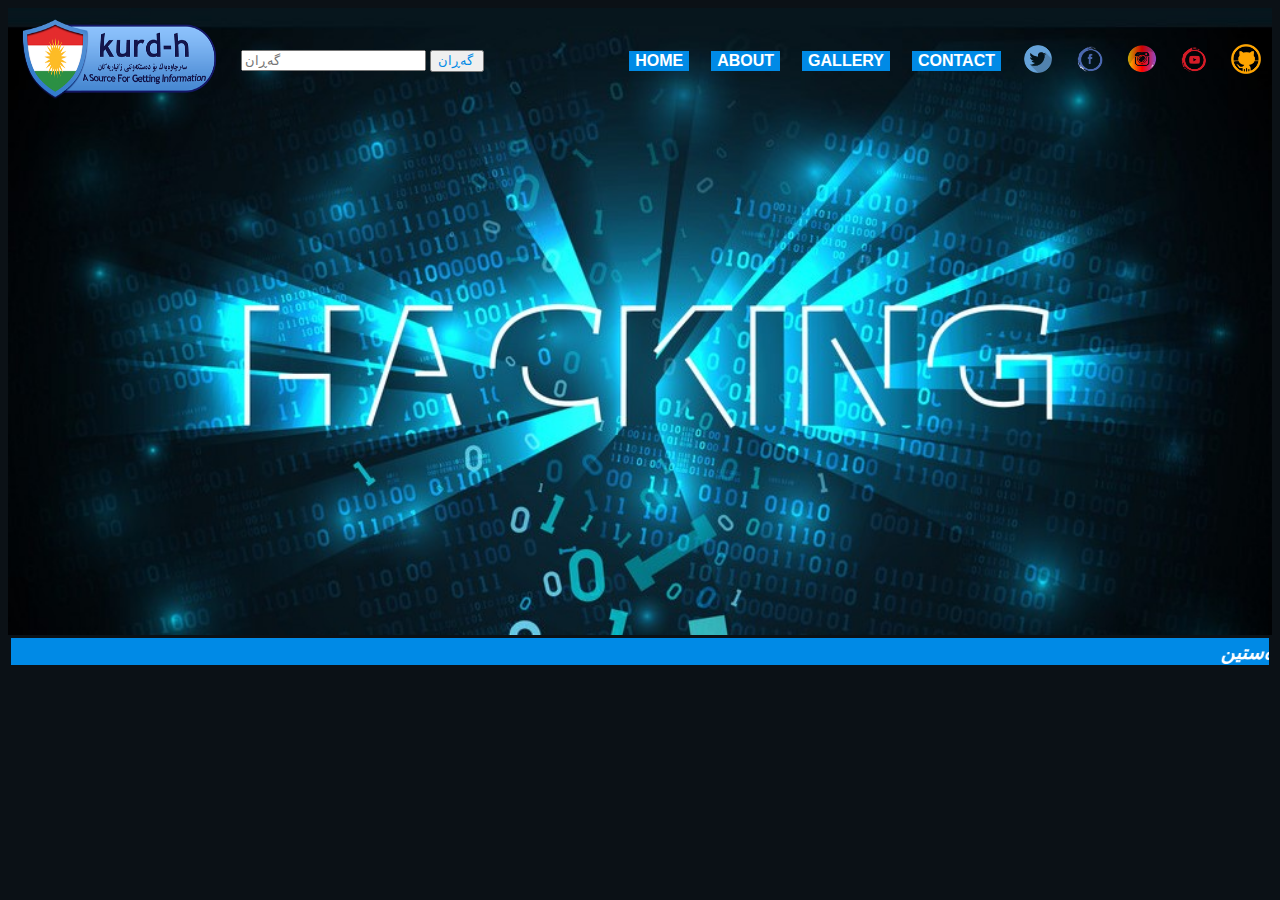
<file: index.html>
<!DOCTYPE html>
<html>
<head>
	<title>HACK 4 KURD</title>
	<link rel="icon"href="image/m.png">
	
</head>
<body bgcolor="#0b1116"style="color: white;font-family: verdana;">
	<table border="0"width="100%"height="500"cellspacing="0"cellpadding="11"background="image/12.jpg"style="background-size:100%">

		<tr style="height: 0px">
			<td width="580"><img src="image/logo.png"width="200"height="80"alt="logo"title="لۆگۆی یانە">
				<td style="width:100%"> <p style="width: 1000;height: 0px"align ="center">                                      
					              
					<form>
		            <input type="text"class="search"placeholder="گەڕان">
				  <input type="submit"style="color:#008ae6;font-family: verdana" class="submit"value="گەڕان ">
				</form>
				 </p></td>
			<td align="center"width="150"height="50"><a href="index.html"title="Go to Home"><button class="button"style="width: 100;height: 30;background-color:#008ae6;border: 0;color: white "><b><big>HOME</big></b></button></a></td>

			<td align="center"width="150"height="50"><a href="about.html"target="-blank"title="Go to About"><button class="button"style="width: 100;height: 30;background-color: #008ae6;border: 0;color: white "><b><big>ABOUT</big></b></button></a></td>

			<td align="center"width="15"height="50"><a href="gallery.html"target="-blank"title="Go to gallery"><button class="button"style="width: 100;height: 30;background-color:#008ae6;border: 0;color: white "><b><big>GALLERY</big></b></button></a></td>

			<td align="center"width="150"height="50"><a href="contact.html"target="-blank"title="Go to contact"><button class="button"style="width: 100;height: 30;background-color: #008ae6;border: 0;color: white "><b><big>CONTACT</big></b></button></a></td>

	

	<td align="center"width="30"><a href="https://twitter.com/halabjai007"target="-blank" title="twitter"><img src="image/twitter.png"width="30"height=30></a></td>

	<td align="center"width="30"><a href="https://www.facebook.com/halabjay007"target="-blank" title="facebook"><img src="image/facebook.png"width="30"height=30></a></td>

	<td align="center"width="30"><a href="https://www.instagram.com/halabjay007"target="-blank" title="instagram"><img src="image/insta.png"width="30"height=30>
	</a></td>

	<td align="center"width="30"><a href="https://www.youtube.com/NUQLAKAM.1"target="-blank" title="youtub"><img src="image/you.png"width="30"height=30></a></td>

	<td align="center"width="30"><a href="https://www.github.com/zarqawi2"target="-blank" title="github"><img src="image/github.png"width="30"height=30></a></td>
</tr>

<tr>
	<td width="0"height="499"></td>
</tr>
</table>
<table border="0"hight="0"width="100%"align="right">
<tr>
	<td style="color: #ffffff"><marquee bgcolor="#008ae6"><i><b><big><big></big> ئێمە نەتەوەین..................................ئێمە نەناسراوین......................................ئێمە نابورین...............................ئێمە لەبیرناکرێین................ئێمە هەرگیز ناوەستین</big></b> </marquee></td></i>
</tr>
</table>



</body>
</html>
</file>
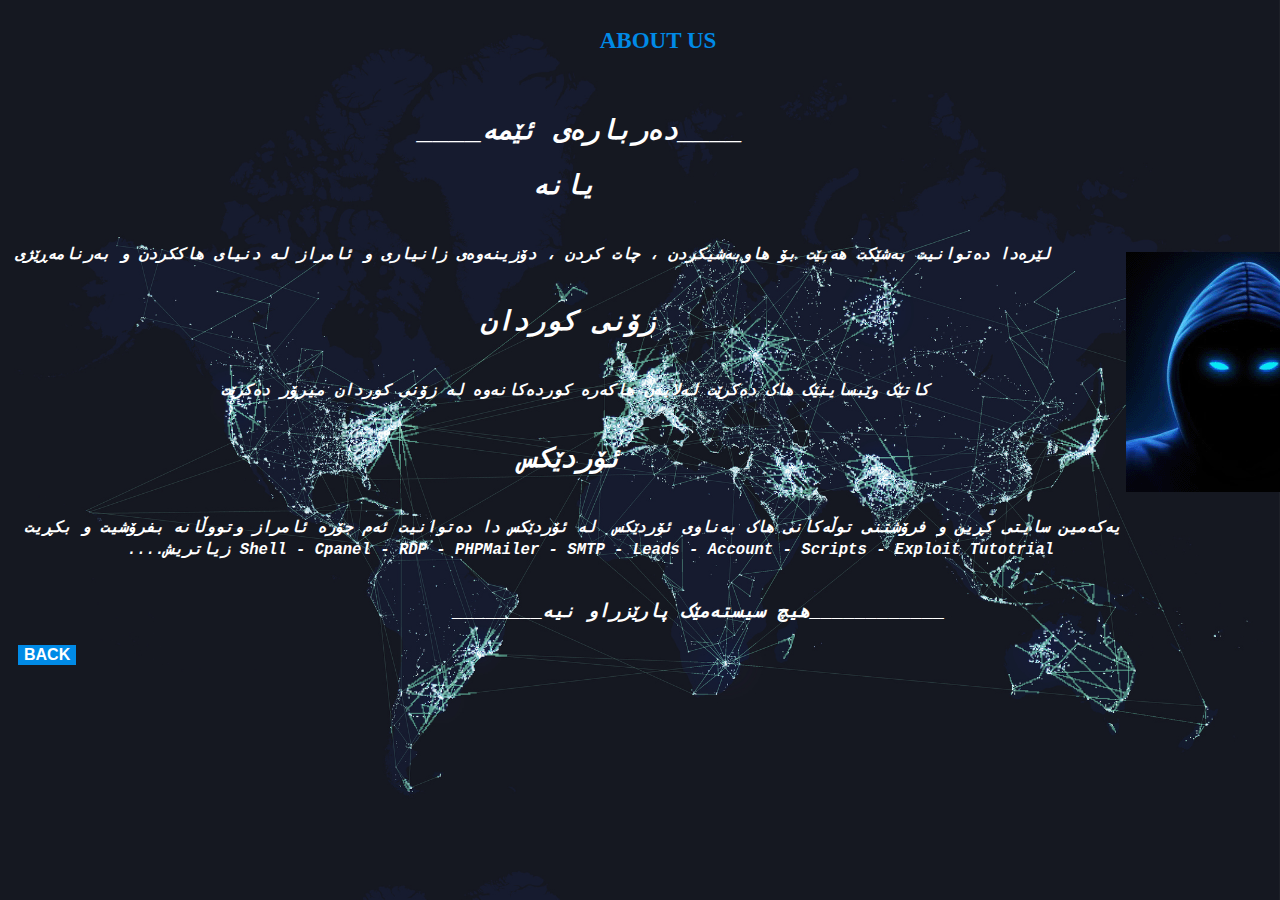
<file: about.html>
<!DOCTYPE html>
<html>
<head>
	<title>about</title>
	<link rel="icon"href="image/m.png">
</head>
<body background="image/2.jpg"style="background-size: 100%">
	
<div id="aboutus">
	<table border="0"width="1300"height="50px"align="center">
	</tr>
	<td>
		<center>
			<p style="width: 250;height: 30;border:0;color:#008ae6"><big><big><b>ABOUT US</b></big></big></p></center></td>
		</tr>
	


	<table border="0"width="1300"height="500"align="center">
		<tr>
			<td rowspan="2"width="100"height="500"></td>
			<td width="500"heidgt="500"><p style="color:orange "><big><big><b>

<pre style="color: white"><i>
                                 <big><big>  ____دەربارەی ئێمە____</big></big>

                                             <big> <big>یانە </big></big>
<small><p style="text-align: justify-all;">
لێرەدا دەتوانیت بەشێکت هەبێت بۆ هاوبەشیکردن ، چات کردن ، دۆزینەوەی زانیاری و ئامراز لە دنیای هاککردن و بەرنامەڕێژی  </small></p>
                                        <big><big> زۆنی کوردان </big></big>
                       <small><p style="text-align: justify-all;">                      کاتێک وێبسایتێک هاک دەکرێت لەلایەن هاکەرە کوردەکانەوە لە زۆنی کوردان میرۆر دەکرێت  </small></p>
                                             <big><big>ئۆردێکس  </big></big>
  <small><p style="text-align: justify-all;"> یەکەمین سایتی کڕین و فرۆشتنی توڵەکانی هاک بەناوی ئۆردێکس  لە ئۆردێکس دا دەتوانیت ئەم جۆرە ئامراز وتووڵانە بفرۆشیت و بکڕیت
            ....زیاتریش Shell - Cpanel - RDP - PHPMailer - SMTP - Leads - Account - Scripts - Exploit Tutotrial </small></p>
                                    <i>   ________هیچ سیستەمێک پارێزراو نیە____________</i>
</i></pre>
<table border="0"width="100"hight="100"align="left">
<tr>

<td align="left"width="50"height="30"><a href="index.html"title="Go to Home"><button class="button"style="width: 100;height: 30;background-color: #008ae6;border: 0;color: white ;position: unset; "><b><big>BACK</big></b></button></a></td>
</tr>
</table>
</b></big></big></p></td>
<td align="center"width="700"height="500"><img src="image/avataaars.gif"></td>
</table>
</div>

</body>
</html>
</file>
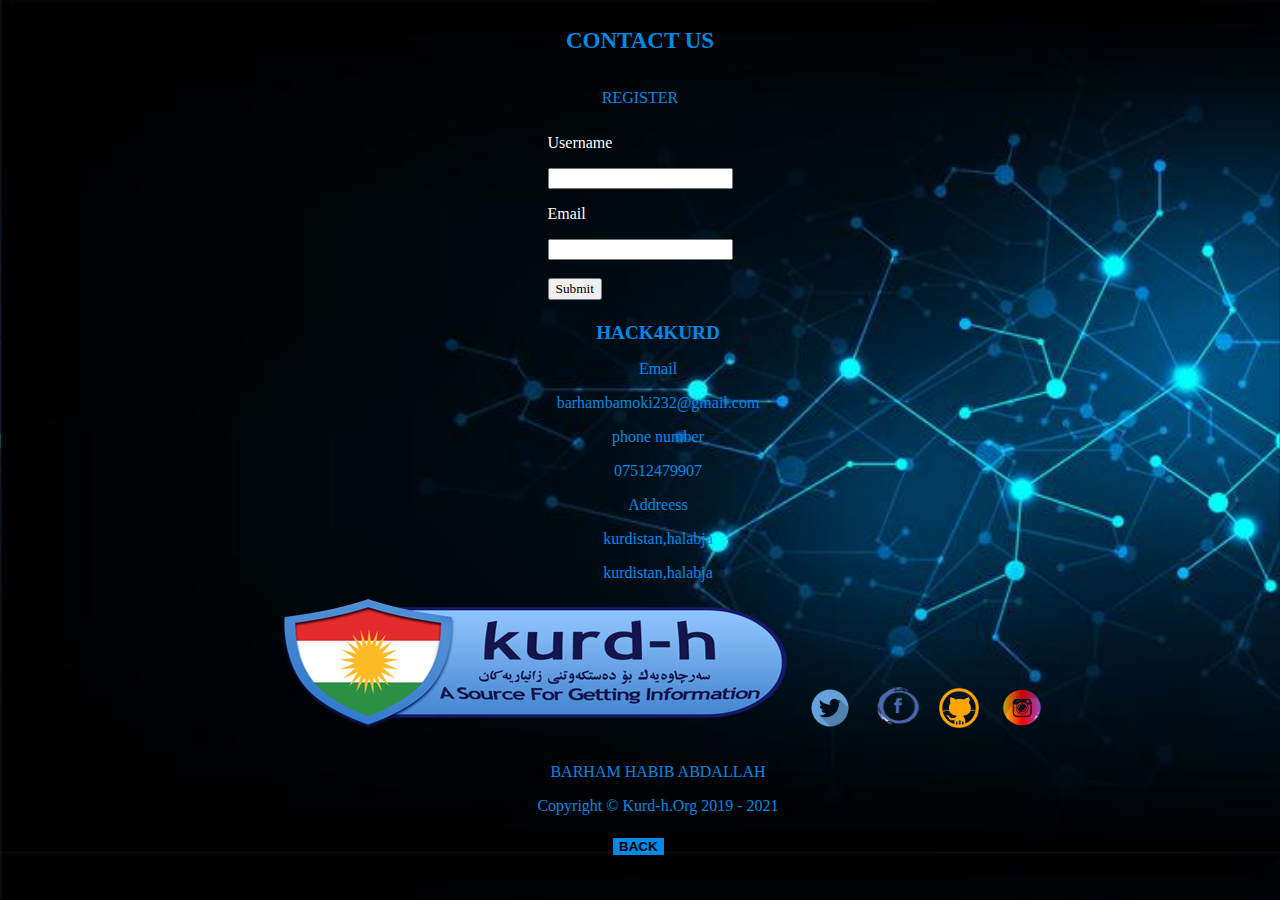
<file: contact.html>
<!DOCTYPE html>
<html>
<head>
	<title>CONTACT</title>
	<link rel="icon"href="image/m.png">
	
</head>
<body background="image/tech.jpg"style="background-size: 100%">

<div id="contactus">
	<table border="0"width="200"height="10px"align="center">
		<tr>
			<td>
				<center>

					<p style="width: 250;height: 30;color:#008ae6"><big><big><b>CONTACT US</b>
					</big></big></p></center>
				</td>
			</tr>
		</table>


		<table border="0"width="170"height="50"align="center">
			<tr>
				
				<p style="width: 200;height:10px;color:#008ae6"align="center">REGISTER</p>
				
               
				<td>
					
					

					
					<form>
                      	<p align="left"style="color: white;font-family: serif;">Username</p>
						<input type="text">
						<p align="left"style="color: white;font-family: serif;">Email</p>
						<input type="Email"></br></br>
						<input type="submit"style="font-family:serif;">
					
					</form>
				
				
			</td>
					</tr>
				</table>

				<table border="0"width="1300"height="0px"align="center"bgcolor="#0b1116">
					
						

			
				</table>


				<table border="0"width="1300"height="0"align="center">
					<tr>
						<td>
							<p align="center"style="color:#008ae6"><b><big>HACK4KURD</big></b></p>
							<p align="center"style="color:#008ae6">Email</p>
							<p align="center"style="color:#008ae6">barhambamoki232@gmail.com</p>
							<p align="center"style="color:#008ae6">phone number</p>
							<p align="center"style="color:#008ae6">07512479907</p>
							<p align="center"style="color:#008ae6">Addreess</p>
							<p align="center"style="color:#008ae6">kurdistan,halabja</p>
							<p align="center"style="color:#008ae6">kurdistan,halabja</p>

							<pre align="center"width="40"><a href="https://www.kurd-h.org/"target="-blank"title ="یانەی هاک بۆ کورد"><img src="image/logo.png"></a>  <a href="https://www.twitter.com/halabjai007"target="-blank"title="twitter"><img src="image/twitter.png"width="40"height="40"></a>   <a href="https://www.facebook.com/halabjay007"target="-blank"title="facebook"><img src="image/facebook.png"width="50"height="45"></a>  <a href="https://www.github.com/zarqawi2"target="-blank"title="github"><img src="image/github.png"width="40"height="40"></a>   <a href="https://www.instagram.com/halabjay007"target="-blank"title="instagram"><img src="image/insta.png"width="40"height="40"></a>
							</pre>


								<p align="center"style="color:#008ae6">BARHAM HABIB ABDALLAH</p>
								<p align="center"style="color:#008ae6">Copyright © Kurd-h.Org 2019 - 2021</p>
							</td>
						</tr>
					</table>
				</div>


<table border="0"width="60"hight="100"align="center">
<tr>

<td align="left"width="30"height="10"><a href="index.html"title="Go to Home"><button class="button"style="width: 100;height: 30;background-color: #008ae6;border: 0;color:black; "><b>BACK</b></button></a></td>
</tr>
</table>

</body>
</html>
</file>
